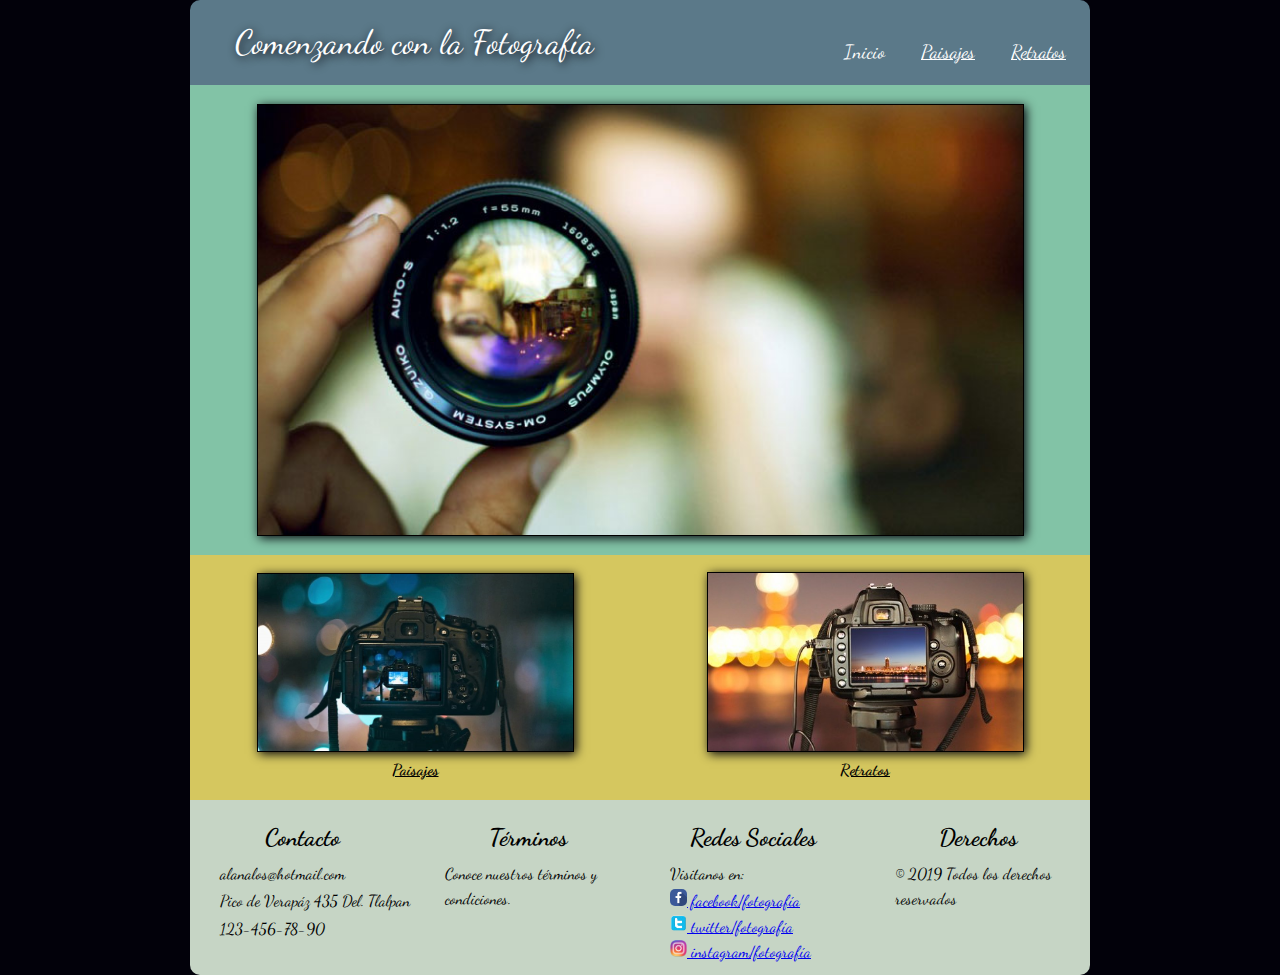
<file: CSSyDiseñoWebResponsive_Alan_Cortes/index.html>
<!DOCTYPE html>
<html lang="es" >
  <head>
    <meta charset="utf-8">
    <meta name="viewport" content="width=device-width, user-scalable=no">
    <meta name="author" content="Alan Cortés">
    <meta name="description" content="Mi primer proyecto de CSS y Diseño Web Responsive">
    <title>Evaluacion Final</title>
    <link rel="stylesheet" href="css/estilos.css">
    <link href="https://fonts.googleapis.com/css?family=Dancing+Script" rel="stylesheet">
  </head>
  <body>
    <header class="encabezado">
      <h1>Comenzando con la Fotografía</h1>
      <nav id="menu">
        <ul>
          <li><a style="text-decoration:none"href="index.html">Inicio</a></li>
          <li><a href="html/paisajes.html">Paisajes</a></li>
          <li><a href="html/retratos.html">Retratos</a></li>
        </ul>
      </nav>
    </header>

    <section id="contenido">

      <div id="Inicio" class="">
        <figure>
          <img src="images/Foto_Principal.jpg" alt="Imagen Principal" title="Ir a Inicio">
        </figure>
      </div>

      <div class="ImagenesSecundarias">

        <div id="Paisajes" class="">
          <figure>
            <img src="images/Foto_Sec1.jpeg" alt="Foto secundaria 1" title="Paisajes">
            <figcaption>Paisajes</figcaption>
          </figure>
        </div>

        <div id="Retratos" class="" >
          <figure>
            <img src="images/Foto_Sec2.jpg" alt="Foto secundaria 2" title="Retratos">
            <figcaption>Retratos</figcaption>
          </figure>
        </div>

      </div>
    </section>
    <footer id="Pie">

      <div class="PieContenedor">

        <div id="Contacto" class="">
          <h2>Contacto</h2>
          <p>alanalos@hotmail.com</p>
          <p>Pico de Verapáz 435 Del. Tlalpan</p>
          <p>123-456-78-90</p>
        </div>
        <div id="Terminos" class="">
          <h2>Términos</h2>
          <p>Conoce nuestros términos y condiciones.</p>
        </div>
        <div id="RedesSociales" class="">
          <h2>Redes Sociales</h2>
          <p>Visitanos en:</p>
          <a href="https://www.facebook.com/" target="_blank"><img src="images/Face_icono.png" alt="Facebook Icono"> facebook/fotografía</a><br>
          <a href="https://www.twitter.com/" target="_blank"><img src="images/Twitter_icono.png" alt="Twitter Icono"> twitter/fotografía</a><br>
          <a href="https://www.instagram.com/" target="_blank"><img src="images/Instagram_icono.png" alt="Instagram Icono"> instagram/fotografía</a>
        </div>
        <div id="Derechos" class="">
          <h2>Derechos</h2>
          <p>© 2019 Todos los derechos reservados</p>
        </div>

      </div>

    </footer>
  </body>
</html>
</file>
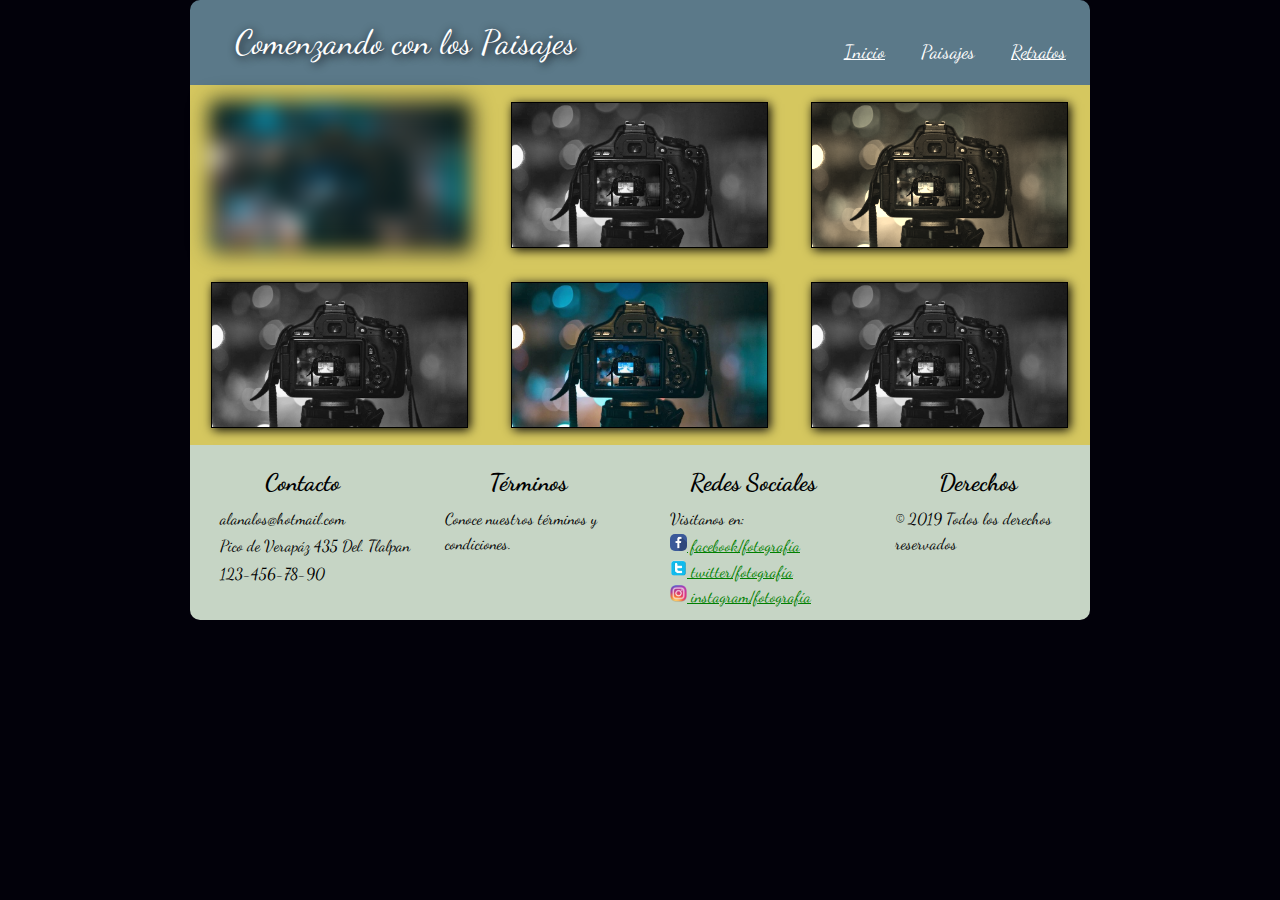
<file: CSSyDiseñoWebResponsive_Alan_Cortes/html/paisajes.html>
<!DOCTYPE html>
<html lang="es" >
  <head>
    <meta charset="utf-8">
    <meta name="viewport" content="width=device-width, user-scalable=no">
    <meta name="author" content="Alan Cortés">
    <meta name="description" content="Mi primer proyecto de CSS y Diseño Web Responsive">
    <title>Evaluacion Final</title>
    <link rel="stylesheet" href="../css/paisajes.css">
    <link href="https://fonts.googleapis.com/css?family=Dancing+Script" rel="stylesheet">
  </head>
  <body>
    <header class="encabezado">
      <h1>Comenzando con los Paisajes</h1>
      <nav id="menu">
        <ul>
          <li><a href="../index.html">Inicio</a></li>
          <li><a style="text-decoration:none" href="paisajes.html">Paisajes</a></li>
          <li><a href="retratos.html">Retratos</a></li>
        </ul>
      </nav>
    </header>

    <section id="contenido">



      <div class="GaleriaPaisajes">

        <div id="Paisaje1" class="Paisajes">
          <figure>
            <img src="../images/Foto_Sec1.jpeg" alt="Paisaje 1" title="Paisaje 1">
          </figure>
        </div>

        <div id="Paisaje2" class="Paisajes" >
          <figure>
            <img src="../images/Foto_Sec1.jpeg" alt="Paisaje 2" title="Paisaje 2">
          </figure>
        </div>

        <div id="Paisaje3" class="Paisajes">
          <figure>
            <img src="../images/Foto_Sec1.jpeg" alt="Paisaje 3" title="Paisaje 3">
          </figure>
        </div>

        <div id="Paisaje4" class="Paisajes">
          <figure>
            <img src="../images/Foto_Sec1.jpeg" alt="Paisaje 4" title="Paisaje 4">
          </figure>
        </div>

        <div id="Paisaje5" class="Paisajes">
          <figure>
            <img src="../images/Foto_Sec1.jpeg" alt="Paisaje 5" title="Paisaje 5">
          </figure>
        </div>

        <div id="Paisaje6" class="Paisajes">
          <figure>
            <img src="../images/Foto_Sec1.jpeg" alt="Paisaje 6" title="Paisaje 6">
          </figure>
        </div>

      </div>
    </section>
    <footer id="Pie">

      <div class="PieContenedor">

        <div id="Contacto" class="">
          <h2>Contacto</h2>
          <p>alanalos@hotmail.com</p>
          <p>Pico de Verapáz 435 Del. Tlalpan</p>
          <p>123-456-78-90</p>
        </div>
        <div id="Terminos" class="">
          <h2>Términos</h2>
          <p>Conoce nuestros términos y condiciones.</p>
        </div>
        <div id="RedesSociales" class="">
          <h2>Redes Sociales</h2>
          <p>Visitanos en:</p>
          <a href="https://www.facebook.com/" target="_blank"><img src="../images/Face_icono.png" alt="Facebook Icono"> facebook/fotografía</a><br>
          <a href="https://www.twitter.com/" target="_blank"><img src="../images/Twitter_icono.png" alt="Twitter Icono"> twitter/fotografía</a><br>
          <a href="https://www.instagram.com/" target="_blank"><img src="../images/Instagram_icono.png" alt="Instagram Icono"> instagram/fotografía</a>
        </div>
        <div id="Derechos" class="">
          <h2>Derechos</h2>
          <p>© 2019 Todos los derechos reservados</p>
        </div>

      </div>

    </footer>
  </body>
</html>
</file>
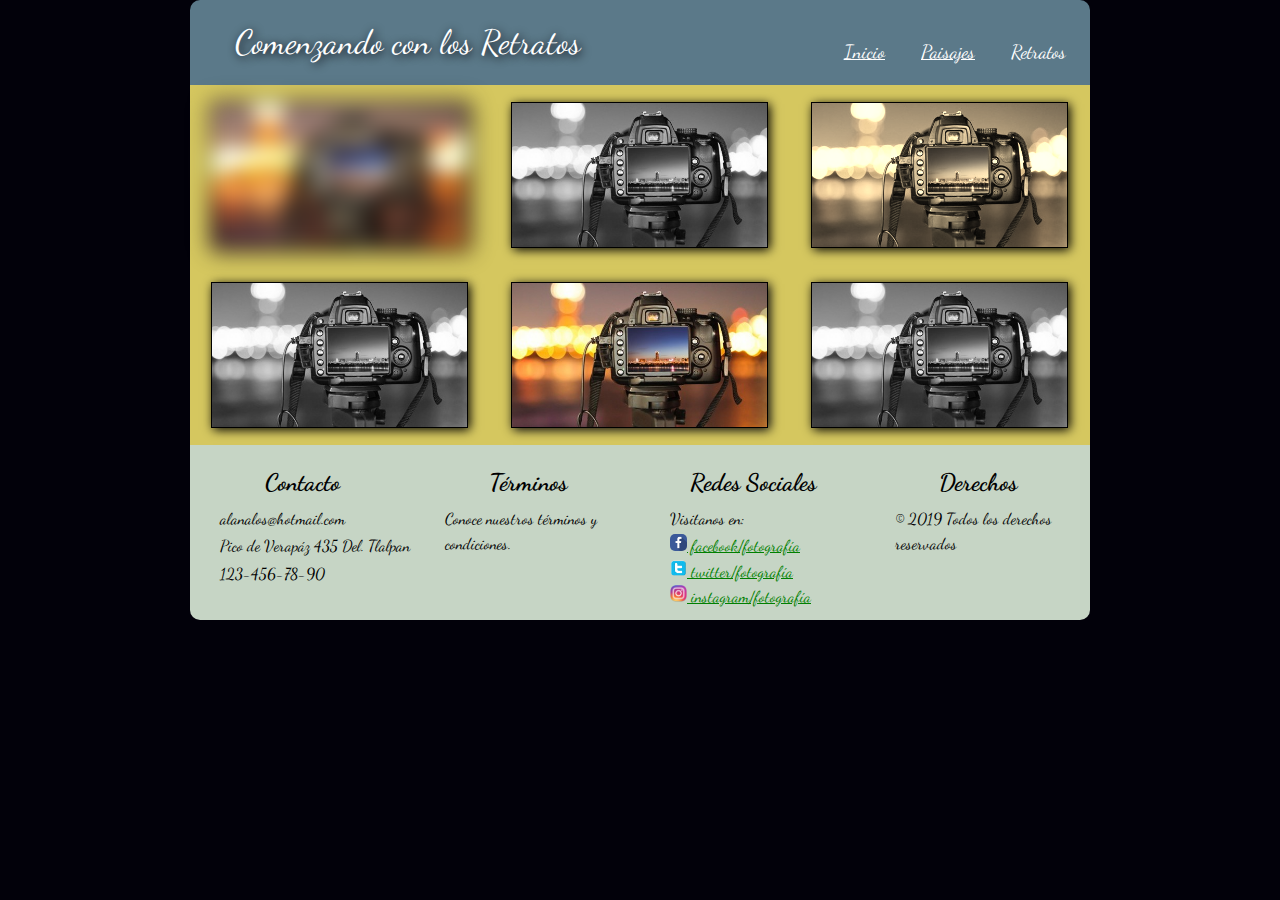
<file: CSSyDiseñoWebResponsive_Alan_Cortes/html/retratos.html>
<!DOCTYPE html>
<html lang="es" >
  <head>
    <meta charset="utf-8">
    <meta name="viewport" content="width=device-width, user-scalable=no">
    <meta name="author" content="Alan Cortés">
    <meta name="description" content="Mi primer proyecto de CSS y Diseño Web Responsive">
    <title>Evaluacion Final</title>
    <link rel="stylesheet" href="../css/retratos.css">
    <link href="https://fonts.googleapis.com/css?family=Dancing+Script" rel="stylesheet">
  </head>
  <body>
    <header class="encabezado">
      <h1>Comenzando con los Retratos</h1>
      <nav id="menu">
        <ul>
          <li><a href="../index.html">Inicio</a></li>
          <li><a href="paisajes.html">Paisajes</a></li>
          <li><a style="text-decoration:none" href="retratos.html">Retratos</a></li>
        </ul>
      </nav>
    </header>

    <section id="contenido">



      <div class="GaleriaRetratos">

        <div id="Retrato1" class="Retratos">
          <figure>
            <img src="../images/Foto_Sec2.jpg" alt="Retrato 1" title="Retrato 1">
          </figure>
        </div>

        <div id="Retrato2" class="Retratos" >
          <figure>
            <img src="../images/Foto_Sec2.jpg" alt="Retrato 2" title="Retrato 2">
          </figure>
        </div>

        <div id="Retrato3" class="Retratos">
          <figure>
            <img src="../images/Foto_Sec2.jpg" alt="Retrato 3" title="Retrato 3">
          </figure>
        </div>

        <div id="Retrato4" class="Retratos">
          <figure>
            <img src="../images/Foto_Sec2.jpg" alt="Retrato 4" title="Retrato 4">
          </figure>
        </div>

        <div id="Retrato5" class="Retratos">
          <figure>
            <img src="../images/Foto_Sec2.jpg" alt="Retrato 5" title="Retrato 5">
          </figure>
        </div>

        <div id="Retrato6" class="Retratos">
          <figure>
            <img src="../images/Foto_Sec2.jpg" alt="Retrato 6" title="Retrato 6">
          </figure>
        </div>

      </div>
    </section>
    <footer id="Pie">

      <div class="PieContenedor">

        <div id="Contacto" class="">
          <h2>Contacto</h2>
          <p>alanalos@hotmail.com</p>
          <p>Pico de Verapáz 435 Del. Tlalpan</p>
          <p>123-456-78-90</p>
        </div>
        <div id="Terminos" class="">
          <h2>Términos</h2>
          <p>Conoce nuestros términos y condiciones.</p>
        </div>
        <div id="RedesSociales" class="">
          <h2>Redes Sociales</h2>
          <p>Visitanos en:</p>
          <a href="https://www.facebook.com/" target="_blank"><img src="../images/Face_icono.png" alt="Facebook Icono"> facebook/fotografía</a><br>
          <a href="https://www.twitter.com/" target="_blank"><img src="../images/Twitter_icono.png" alt="Twitter Icono"> twitter/fotografía</a><br>
          <a href="https://www.instagram.com/" target="_blank"><img src="../images/Instagram_icono.png" alt="Instagram Icono"> instagram/fotografía</a>
        </div>
        <div id="Derechos" class="">
          <h2>Derechos</h2>
          <p>© 2019 Todos los derechos reservados</p>
        </div>

      </div>

    </footer>
  </body>
</html>
</file>
<file: CSSyDiseñoWebResponsive_Alan_Cortes/css/estilos.css>
body{
   line-height: 1.6em;
   margin:0;
   padding: 0;
   box-sizing: border-box;
   display: block;
   margin: auto;
   background-color: #02010a;
   font-family: "Dancing Script";
   max-width: 900px;
   }

.encabezado{
  background: #5b7989;
  width: 100%;
  height: 85px;
  max-width: 900px;
  border-radius: 10px 10px 0 0;
  display: flex;
  flex-direction: row;
  justify-content: space-between;
  align-items: center;
}
.encabezado h1{
  color: white;
  text-shadow: 2px 2px 10px #02010a;
  margin: 0 0 0 45px;
  padding: 0;
  font-weight: normal;
  font-size: 2.1em;
}
#menu{
  padding-top: 20px;
}
#menu ul{
   float: right;
   list-style: none;
   padding: 0.5em;
   margin: 0;}

#menu ul li{
       display: inline-block;
}
#menu ul li a{
  padding: 1rem 1rem;
  color: white;
  font-size: 1.2em;
}
#contenido img{
  box-shadow: 2px 2px 10px #02010a;
  border: 1px solid black;
}
#contenido div figure{
  width: 100%;
  margin: 0;
}
/* ------------------------------------- */
#Inicio{
  background-color: #82c3a6;
  height: 470px;
}
#Inicio figure{
  width: 100%;
  height: 100%;
  display: flex;
  flex-direction: row;
  justify-content: center;
  align-items: center;
}
#Inicio figure img{
  width: 85%;
  max-width: 900px;
  display: block;
}
/* -------------------------------------- */
#Paisajes figure{
  width: 100%;
  height: 100%;
  display: flex;
  flex-direction: column;
  justify-content: center;
  align-items: center;
}
#Paisajes figure img{
  transform: none;
  transition: transform 1s;
}
#Paisajes figure img:hover {
  transform: rotate(10deg);
  border: 2px solid black;
  text-shadow: 2px 2px 10px #82c3a6;
}
/* --------------------------------------- */
#Retratos figure{
  width: 100%;
  height: 100%;
  display: flex;
  flex-direction: column;
  justify-content: center;
  align-items: center;
}
#Retratos figure img{
  transform: none;
  transition: transform 1s;
}
#Retratos figure img:hover {
  transform: translate(20px,-5px);
  border: 2px solid black;
  text-shadow: 2px 2px 10px #82c3a6;
}
.ImagenesSecundarias{
  display: flex;
  flex-direction: row;
  background-color: #d5c75f;
  width: 100%;
  height: 245px;
}
.ImagenesSecundarias div{
  width: 50%;
  margin: 0;
}
.ImagenesSecundarias div figure figcaption{
  margin-top: 5px;
  text-decoration: underline;
  font-weight: bold;
}
.ImagenesSecundarias div figure img{
    width: 70%;
    padding: 0;
    margin: 0;
}
#Pie{
  background: #C6d5c5;
  width: 100%;
  height: 175px;
  border-radius: 0 0 10px 10px;
}
#Pie .PieContenedor{
  display: flex;
  flex-flow:row wrap;
}
#Pie .PieContenedor div{
  width: 25%;
}
#Pie .PieContenedor h2{
  margin: 25px 0 10px 0;
  padding: 0px;
  text-align: center;
}
#Pie .PieContenedor p{
  margin: 2px 0 2px 30px;
}
.PieContenedor img[src$="png"]{
  width: 17px;
  border-radius: 5px;
  margin-left:30px;
}
/* --------------------------------------------- */
@media (max-width: 900px) {
  .encabezado{
    display: flex;
    flex-direction: column;
    height: 120px;
  }
  .encabezado h1{
    color: white;
    margin: 0;
    padding-top: 20px;
    text-align: center;
    width: 90%;
    line-height: 1em;
    font-size: 2em;
    font-weight: normal;
  }
  #menu{
    padding: 0;
  }
  .ImagenesSecundarias {
    display: flex;
    flex-direction: column;
    height: auto;
  }
  .ImagenesSecundarias div{
    width: 100%;
    margin: 0;
  }
  #Inicio{
    height: auto;
  }
  #Inicio figure img{
    margin: 5%;
  }
  #Paisajes figure img{
    width: 85%;
    margin: 5%;
  }
  #Retratos figure img{
    width: 85%;
    margin: 5%;
  }
  #Pie .PieContenedor{
    display: flex;
    flex-flow:column wrap;
  }
  #Pie{
    height: auto;
  }
  #Pie .PieContenedor div{
  width: 100%;
  }
  #Pie .PieContenedor h2{
    margin-top: 35px;
  }
  #Pie .PieContenedor h2,#Pie .PieContenedor p{
    margin-left: 30px;
    text-align: left;
  }
  #Derechos:last-child p{
    margin-bottom: 30px;
  }
</file>
<file: CSSyDiseñoWebResponsive_Alan_Cortes/css/paisajes.css>
body{
   line-height: 1.6em;
   margin:0;
   padding: 0;
   box-sizing: border-box;
   display: block;
   margin: auto;
   background-color: #02010a;
   font-family: "Dancing Script";
   max-width: 900px;
   }

.encabezado{
  background: #5b7989;
  width: 100%;
  height: 85px;
  max-width: 900px;
  border-radius: 10px 10px 0 0;
  display: flex;
  flex-direction: row;
  justify-content: space-between;
  align-items: center;
}
.encabezado h1{
  color: white;
  text-shadow: 2px 2px 10px #02010a;
  margin: 0 0 0 45px;
  padding: 0;
  font-weight: normal;
  font-size: 2.1em;
}
#menu{
  padding-top: 20px;
}
#menu ul{
   float: right;
   list-style: none;
   padding: 0.5em;
   margin: 0;}

#menu ul li{
       display: inline-block;
}
#menu ul li a{
  padding: 0.5rem 1rem;
  color: white;
  font-size: 1.2em;
}
#menu ul li a:hover{
  background-color: gray;
  border-radius: 10px;
  opacity: 0.9;
}
#contenido img{
  box-shadow: 2px 2px 10px #02010a;
  border: 1px solid black;
}
#contenido div figure{
  margin: 0;
}
/* -------------------------------------- */
.GaleriaPaisajes figure{
  width: 100%;
  height: 100%;
  display: flex;
  flex-direction: column;
  justify-content: center;
  align-items: center;
}
.GaleriaPaisajes figure img{
  transform: none;
  transition: transform 1s;
}
.GaleriaPaisajes figure img:hover {
  transform: scale(1.01,1.01);
  border: 2px solid black;
  text-shadow: 2px 2px 10px #82c3a6;
}
/* --------------------------------------- */
.GaleriaPaisajes{
  display: flex;
  flex-direction: row;
  flex-wrap: wrap;
  background-color: #d5c75f;
  width: 100%;
  height: 360px;
}
.GaleriaPaisajes div{
  width: 33.3%;
  margin: 0;
}
.GaleriaPaisajes div figure img{
    width: 85%;
    padding: 0;
    margin: 0;
}
/* -----------------------------Filtros */
.GaleriaPaisajes div:first-child{
  filter: blur(10px);
}
.GaleriaPaisajes div:nth-child(even){
  filter: grayscale(100%);
}
.GaleriaPaisajes div:nth-child(3){
  filter: sepia(90%);
}
/* ------------------------------------ */
#Pie{
  background: #C6d5c5;
  width: 100%;
  height: 175px;
  border-radius: 0 0 10px 10px;
}
#Pie .PieContenedor{
  display: flex;
  flex-flow:row wrap;
}
#Pie .PieContenedor div{
  width: 25%;
}
#Pie .PieContenedor h2{
  margin: 25px 0 10px 0;
  padding: 0px;
  text-align: center;
}
#Pie .PieContenedor p{
  margin: 2px 0 2px 30px;
}
#Pie a:visited, #Pie a:link{
  color: green;
}
.PieContenedor img[src$="png"]{
  width: 17px;
  border-radius: 5px;
  margin-left:30px;
}
/* --------------------------------------------- */
@media (max-width: 900px) {
  .encabezado{
    display: flex;
    flex-direction: column;
    height: 120px;
  }
  .encabezado h1{
    color: white;
    margin: 0;
    padding-top: 20px;
    text-align: center;
    width: 90%;
    line-height: 1em;
    font-size: 2em;
    font-weight: normal;
  }
  #menu{
    padding: 0;
  }
  .GaleriaPaisajes {
    display: flex;
    flex-direction: column;
    flex-wrap: nowrap;
    height: auto;
  }
  .GaleriaPaisajes div{
    width: 100%;
    margin: 0;
  }
  .GaleriaPaisajes div figure img{
    margin: 4%;
  }
  #Pie .PieContenedor{
    display: flex;
    flex-flow:column wrap;
  }
  #Pie{
    height: auto;
  }
  #Pie .PieContenedor div{
  width: 100%;
  }
  #Pie .PieContenedor h2{
    margin-top: 35px;
  }
  #Pie .PieContenedor h2,#Pie .PieContenedor p{
    margin-left: 30px;
    text-align: left;
  }
  #Derechos:last-child p{
    margin-bottom: 30px;
  }
}
</file>
<file: CSSyDiseñoWebResponsive_Alan_Cortes/css/retratos.css>
body{
   line-height: 1.6em;
   margin:0;
   padding: 0;
   box-sizing: border-box;
   display: block;
   margin: auto;
   background-color: #02010a;
   font-family: "Dancing Script";
   max-width: 900px;
   }

.encabezado{
  background: #5b7989;
  width: 100%;
  height: 85px;
  max-width: 900px;
  border-radius: 10px 10px 0 0;
  display: flex;
  flex-direction: row;
  justify-content: space-between;
  align-items: center;
}
.encabezado h1{
  color: white;
  text-shadow: 2px 2px 10px #02010a;
  margin: 0 0 0 45px;
  padding: 0;
  font-weight: normal;
  font-size: 2.1em;
}
#menu{
  padding-top: 20px;
}
#menu ul{
   float: right;
   list-style: none;
   padding: 0.5em;
   margin: 0;}

#menu ul li{
       display: inline-block;
}
#menu ul li a{
  padding: 0.5rem 1rem;
  color: white;
  font-size: 1.2em;
}
#menu ul li a:hover{
  background-color: gray;
  border-radius: 10px;
  opacity: 0.9;
}
#contenido img{
  box-shadow: 2px 2px 10px #02010a;
  border: 1px solid black;
}
#contenido div figure{
  margin: 0;
}
/* -------------------------------------- */
.GaleriaRetratos figure{
  width: 100%;
  height: 100%;
  display: flex;
  flex-direction: column;
  justify-content: center;
  align-items: center;
}
.GaleriaRetratos figure img{
  transform: none;
  transition: transform 1s;
}
.GaleriaRetratos figure img:hover {
  transform: scale(1.01,1.01);
  border: 2px solid black;
  text-shadow: 2px 2px 10px #82c3a6;
}
/* --------------------------------------- */
.GaleriaRetratos{
  display: flex;
  flex-direction: row;
  flex-wrap: wrap;
  background-color: #d5c75f;
  width: 100%;
  height: 360px;
}
.GaleriaRetratos div{
  width: 33.3%;
  margin: 0;
}
.GaleriaRetratos div figure img{
    width: 85%;
    padding: 0;
    margin: 0;
}
/* -----------------------------Filtros */
.GaleriaRetratos div:first-child{
  filter: blur(10px);
}
.GaleriaRetratos div:nth-child(even){
  filter: grayscale(100%);
}
.GaleriaRetratos div:nth-child(3){
  filter: sepia(90%);
}
/* ------------------------------------ */
#Pie{
  background: #C6d5c5;
  width: 100%;
  height: 175px;
  border-radius: 0 0 10px 10px;
}
#Pie .PieContenedor{
  display: flex;
  flex-flow:row wrap;
}
#Pie .PieContenedor div{
  width: 25%;
}
#Pie .PieContenedor h2{
  margin: 25px 0 10px 0;
  padding: 0px;
  text-align: center;
}
#Pie .PieContenedor p{
  margin: 2px 0 2px 30px;
}
#Pie a:visited, #Pie a:link{
  color: green;
}
.PieContenedor img[src$="png"]{
  width: 17px;
  border-radius: 5px;
  margin-left:30px;
}
/* --------------------------------------------- */
@media (max-width: 900px) {
  .encabezado{
    display: flex;
    flex-direction: column;
    height: 120px;
  }
  .encabezado h1{
    color: white;
    margin: 0;
    padding-top: 20px;
    text-align: center;
    width: 90%;
    line-height: 1em;
    font-size: 2em;
    font-weight: normal;
  }
  #menu{
    padding: 0;
  }
  .GaleriaRetratos {
    display: flex;
    flex-direction: column;
    flex-wrap: nowrap;
    height: auto;
  }
  .GaleriaRetratos div{
    width: 100%;
    margin: 0;
  }
  .GaleriaRetratos div figure img{
    margin: 4%;
  }
  #Pie .PieContenedor{
    display: flex;
    flex-flow:column wrap;
  }
  #Pie{
    height: auto;
  }
  #Pie .PieContenedor div{
  width: 100%;
  }
  #Pie .PieContenedor h2{
    margin-top: 35px;
  }
  #Pie .PieContenedor h2,#Pie .PieContenedor p{
    margin-left: 30px;
    text-align: left;
  }
  #Derechos:last-child p{
    margin-bottom: 30px;
  }

}
</file>
